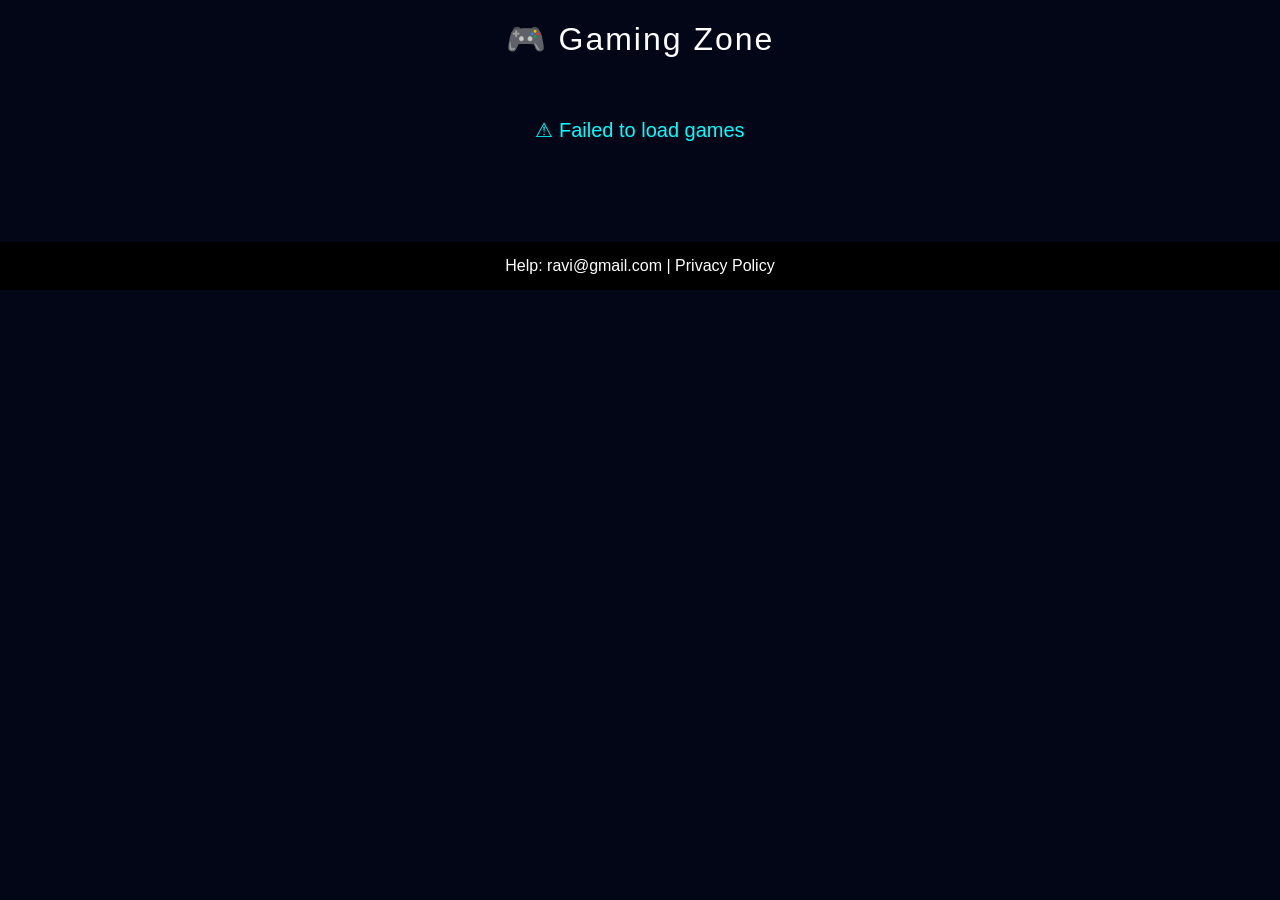
<file: frontend/index.html>
<!DOCTYPE html>
<html>
<head>
<title>Gaming Zone</title>

<style>
body {
    margin: 0;
    font-family: Arial;
    background: #020617;
    color: white;
}

/* header */
header {
    text-align: center;
    padding: 20px;
    font-size: 2rem;
    letter-spacing: 2px;
}

/* grid */
.container {
    display: grid;
    grid-template-columns: repeat(auto-fit, minmax(250px,1fr));
    gap: 25px;
    padding: 20px;
}

/* card */
.card {
    background: #0f172a;
    border-radius: 15px;
    overflow: hidden;
    cursor: pointer;
    transform-style: preserve-3d;
    transition: transform 0.3s, box-shadow 0.3s;
    position: relative;
}

/* 3D hover effect */
.card:hover {
    transform: rotateY(10deg) scale(1.05);
    box-shadow: 0 0 25px cyan;
}

/* image */
.card img {
    width: 100%;
    height: 180px;
    object-fit: cover;
    transition: transform 0.5s;
}

/* zoom image on hover */
.card:hover img {
    transform: scale(1.1);
}

/* game name */
.game-name {
    text-align: center;
    padding: 12px;
    font-size: 18px;
    transition: 0.3s;
}

/* 3D text effect */
.game-name:hover {
    transform: perspective(500px) rotateX(15deg) scale(1.1);
    color: cyan;
}

/* loading */
.loading {
    text-align: center;
    font-size: 20px;
    padding: 40px;
    color: cyan;
}

/* footer */
footer {
    text-align: center;
    padding: 15px;
    background: black;
    margin-top: 20px;
}
</style>

</head>

<body>

<header>🎮 Gaming Zone</header>

<div class="loading" id="loading">Loading games...</div>
<div class="container" id="games"></div>

<footer>
Help: ravi@gmail.com | Privacy Policy
</footer>

<script>

// 🔥 IMPORTANT FIX: use EC2 public IP instead of localhost
const API_URL = "http://44.204.137.194:5000/games";

fetch(API_URL)
.then(res => res.json())
.then(data => {

    document.getElementById("loading").style.display = "none";

    const container = document.getElementById("games");

    data.forEach(game => {
        const card = document.createElement("div");
        card.className = "card";

        card.innerHTML = `
            <img src="${game.image}" alt="${game.name}">
            <div class="game-name">${game.name}</div>
        `;

        card.onclick = () => {
            window.location.href = "game.html?id=" + game.id;
        };

        container.appendChild(card);
    });
})

.catch(err => {
    document.getElementById("loading").innerText = "⚠ Failed to load games";
    console.error(err);
});

</script>

</body>
</html>
</file>
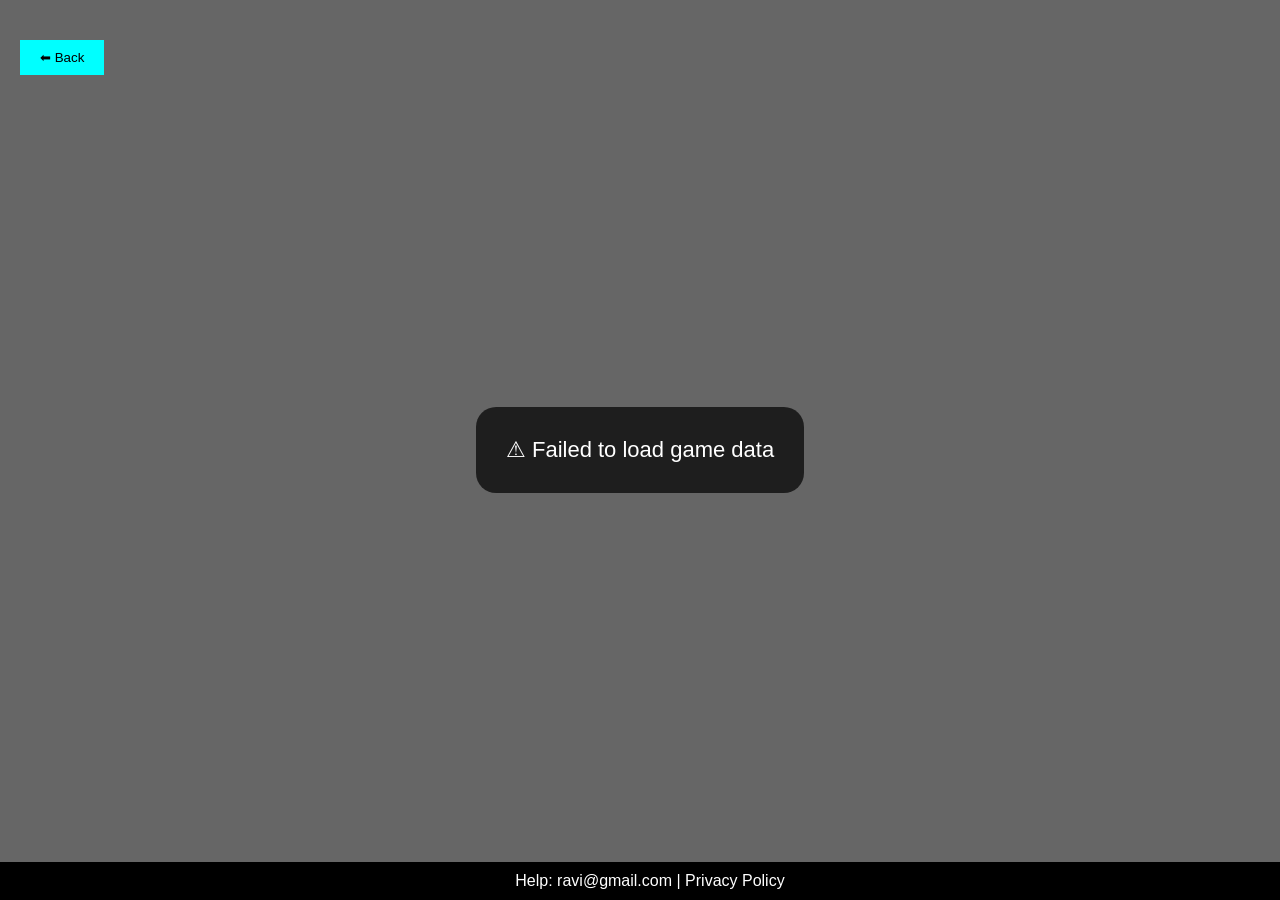
<file: frontend/game.html>
<!DOCTYPE html>
<html>
<head>
<title>Game Details</title>

<style>
body {
    margin: 0;
    font-family: Arial;
    color: white;
    overflow: hidden;
}

/* video background */
video {
    position: fixed;
    width: 100%;
    height: 100%;
    object-fit: cover;
    z-index: -1;
}

/* overlay (dark effect) */
.overlay {
    position: fixed;
    width: 100%;
    height: 100%;
    background: rgba(0,0,0,0.6);
    z-index: -1;
}

/* layout */
.wrapper {
    display: flex;
    justify-content: center;
    align-items: center;
    height: 100vh;
}

/* 3D card */
.card {
    display: flex;
    gap: 30px;
    background: rgba(0,0,0,0.7);
    padding: 30px;
    border-radius: 20px;
    transform-style: preserve-3d;
    transition: transform 0.1s, box-shadow 0.3s;
}

/* glow on hover */
.card:hover {
    box-shadow: 0 0 30px cyan;
}

/* image */
.card img {
    width: 300px;
    border-radius: 15px;
}

/* text */
.info {
    max-width: 400px;
}

.info h1 {
    font-size: 35px;
}

/* rating */
.rating {
    color: gold;
    margin-top: 10px;
}

/* button */
button {
    margin-top: 20px;
    padding: 10px 20px;
    background: cyan;
    border: none;
    cursor: pointer;
}

/* loading */
.loading {
    text-align: center;
    font-size: 22px;
}

/* modal */
.modal {
    display: none;
    position: fixed;
    top: 0;
    left: 0;
    width: 100%;
    height: 100%;
    background: rgba(0,0,0,0.9);
    justify-content: center;
    align-items: center;
}

.modal iframe {
    width: 80%;
    height: 60%;
}

.close {
    position: absolute;
    top: 20px;
    right: 30px;
    font-size: 30px;
    cursor: pointer;
}

/* back button */
.back {
    position: absolute;
    top: 20px;
    left: 20px;
}

/* footer */
footer {
    position: absolute;
    bottom: 0;
    width: 100%;
    text-align: center;
    background: black;
    padding: 10px;
}
</style>

</head>

<body>

<video id="bgVideo" autoplay muted loop></video>
<div class="overlay"></div>

<button class="back" onclick="goBack()">⬅ Back</button>

<div class="wrapper">
    <div class="card loading" id="card">Loading game...</div>
</div>

<div class="modal" id="modal">
    <span class="close" onclick="closeModal()">✖</span>
    <iframe id="trailer" allowfullscreen></iframe>
</div>

<footer>
Help: ravi@gmail.com | Privacy Policy
</footer>

<script>
function goBack() {
    window.location.href = "index.html";
}

const id = new URLSearchParams(window.location.search).get("id");

// 🔥 IMPORTANT: Use EC2 IP (NOT localhost)
const API_URL = `http://44.204.137.194:5000/games/${id}`;

fetch(API_URL)
.then(res => res.json())
.then(game => {

    // fallback video
    const video = document.getElementById("bgVideo");
    video.src = game.video || "";

    const card = document.getElementById("card");

    card.classList.remove("loading");

    card.innerHTML = `
        <img src="${game.image}" alt="${game.name}">
        <div class="info">
            <h1>${game.name}</h1>
            <p>${game.description}</p>
            <div class="rating">⭐ ${game.rating}</div>
            <button onclick="openModal('${game.trailer}')">▶ Watch Trailer</button>
        </div>
    `;
})

.catch(err => {
    document.getElementById("card").innerHTML = "⚠ Failed to load game data";
    console.error(err);
});

/* 3D tilt effect */
document.addEventListener("mousemove", (e) => {
    const card = document.getElementById("card");

    let x = (window.innerWidth / 2 - e.pageX) / 25;
    let y = (window.innerHeight / 2 - e.pageY) / 25;

    card.style.transform = `rotateY(${x}deg) rotateX(${y}deg)`;
});

/* modal */
function openModal(url) {
    document.getElementById("modal").style.display = "flex";
    document.getElementById("trailer").src = url;
}

function closeModal() {
    document.getElementById("modal").style.display = "none";
    document.getElementById("trailer").src = "";
}
</script>

</body>
</html>
</file>
